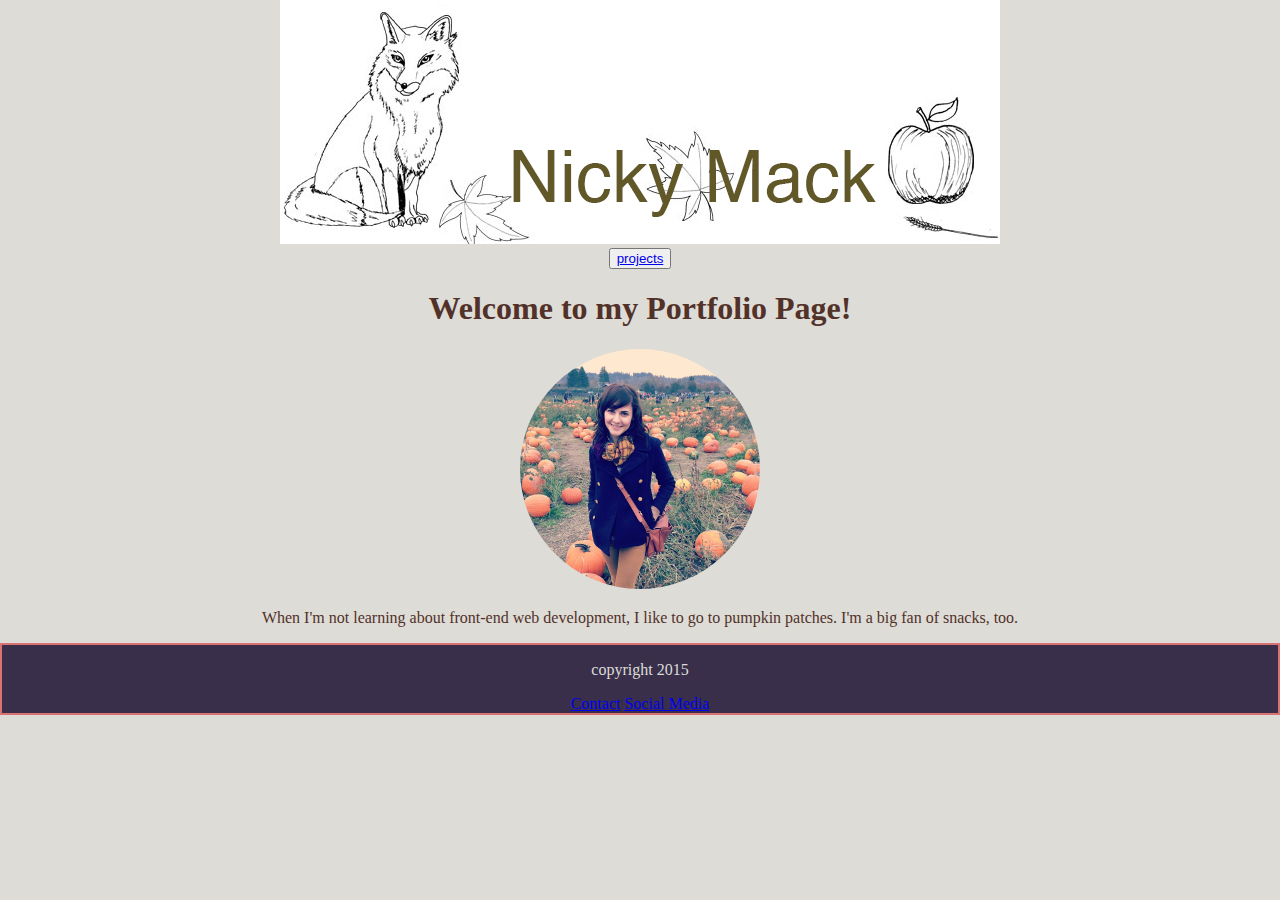
<file: index.html>
<!DOCTYPE html>
<html>
<head>
  <meta charset="utf-8"/>
  <title>Nicky Mack</title>
  <link rel="stylesheet" type="text/css" href="styles/first-stylesheet.css">
</head>
<body>
  <header>
    <img src="images/fall-logo.jpg" alt="fall-logo"/>
    <!-- logo, site name, main nav -->
    <nav>
      <button>
        <a href="projects.html">projects</a>
      </button>
    </nav>
  </header>
  <article>
    <h1>Welcome to my Portfolio Page!</h1>
    <img class="pictures" src="images/Nicky.jpg" alt="my-picture"/>
    <p>When I'm not learning about front-end web development, I like to go to pumpkin patches.  I'm a big fan of snacks, too. </p>
  </article>
  <footer>
    <p>copyright 2015</p>
    <a href="http://www.gmail.com">Contact</a>
    <a href="https://www.facebook.com/nicky.mack.33">Social Media</a>
  </footer>
</body>
</html>
</file>
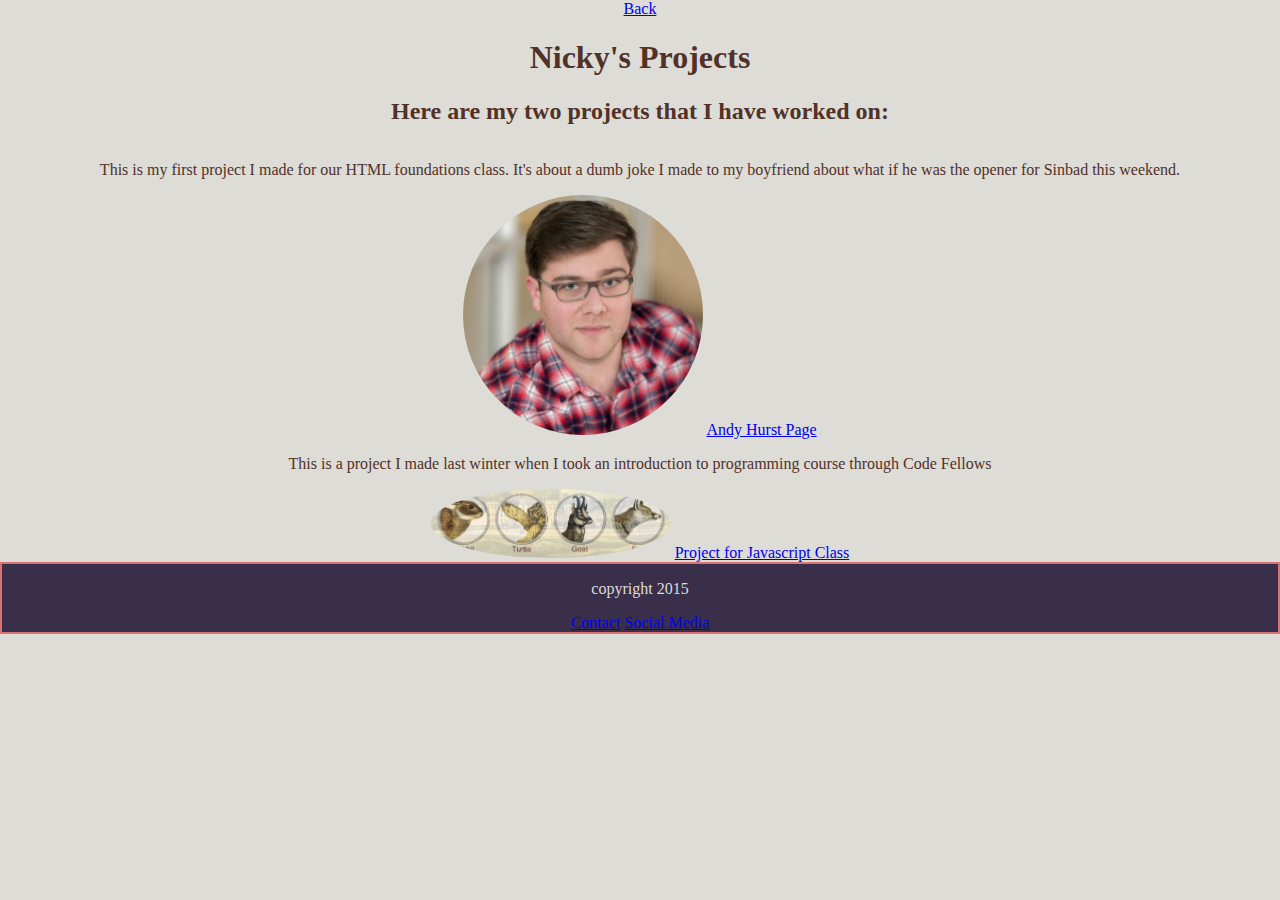
<file: projects.html>
<!DOCTYPE html>
<html>
<head>
  <meta charset="utf-8" />
  <title>Projects</title>
  <link rel="stylesheet" type="text/css" href="styles/first-stylesheet.css">

</head>
<body>
  <header>
    <a href="index.html">Back</a>
    <h1>Nicky's Projects</h1>
    <h2>Here are my two projects that I have worked on:</h2>
  </header>
  <article>
    <p>This is my first project I made for our HTML foundations class. It's about a dumb joke I made to my boyfriend about what if he was the opener for Sinbad this weekend.
    </p>
    <img class="pictures" src="images/andy-hurst.jpg" alt="picture_of_Andy"/>
    <a href="project-one.html">Andy Hurst Page</a>
  </article>
  <article>
    <p>This is a project I made last winter when I took an introduction to programming course through Code Fellows
    </p>
    <img class="pictures" src="images/animals.jpg" alt="picture_of_animals"/>
    <a href="project-two.html">Project for Javascript Class</a>
  </article>
  <footer>
    <p>copyright 2015</p>
    <a href="http://www.gmail.com">Contact</a>
    <a href="https://www.facebook.com/nicky.mack.33">Social Media</a>
  </footer>
</body>
</html>
</file>
<file: styles/first-stylesheet.css>
body {text-align: center; margin:auto;
  background-color:#dddcd7;}
p {float:center; color:#523128;}
button {background-color:##8ba4ac; width:auto;}
a:hover {
  color:#7b221f;
}
/*you can't have any space between a and : and hover */

a::first-letter{font-size: 1.5em;}
article {display:inline-block; margin:0-auto;}
h1{margin:0-auto; color:#523128;}
h2{margin:0-auto; color:#523128;}
.pictures {display:inline-block; border-radius: 80%; margin-left:auto; margin-right:auto; width:15rem;}
footer {border: 2px solid #da7271; background-color:#392f4b}
footer p{color:#dddcd7;}
link {color:#8ba4ac}
article img{width:33%;}
figcaption {font-size:3em; color:#e45e58}
</file>
